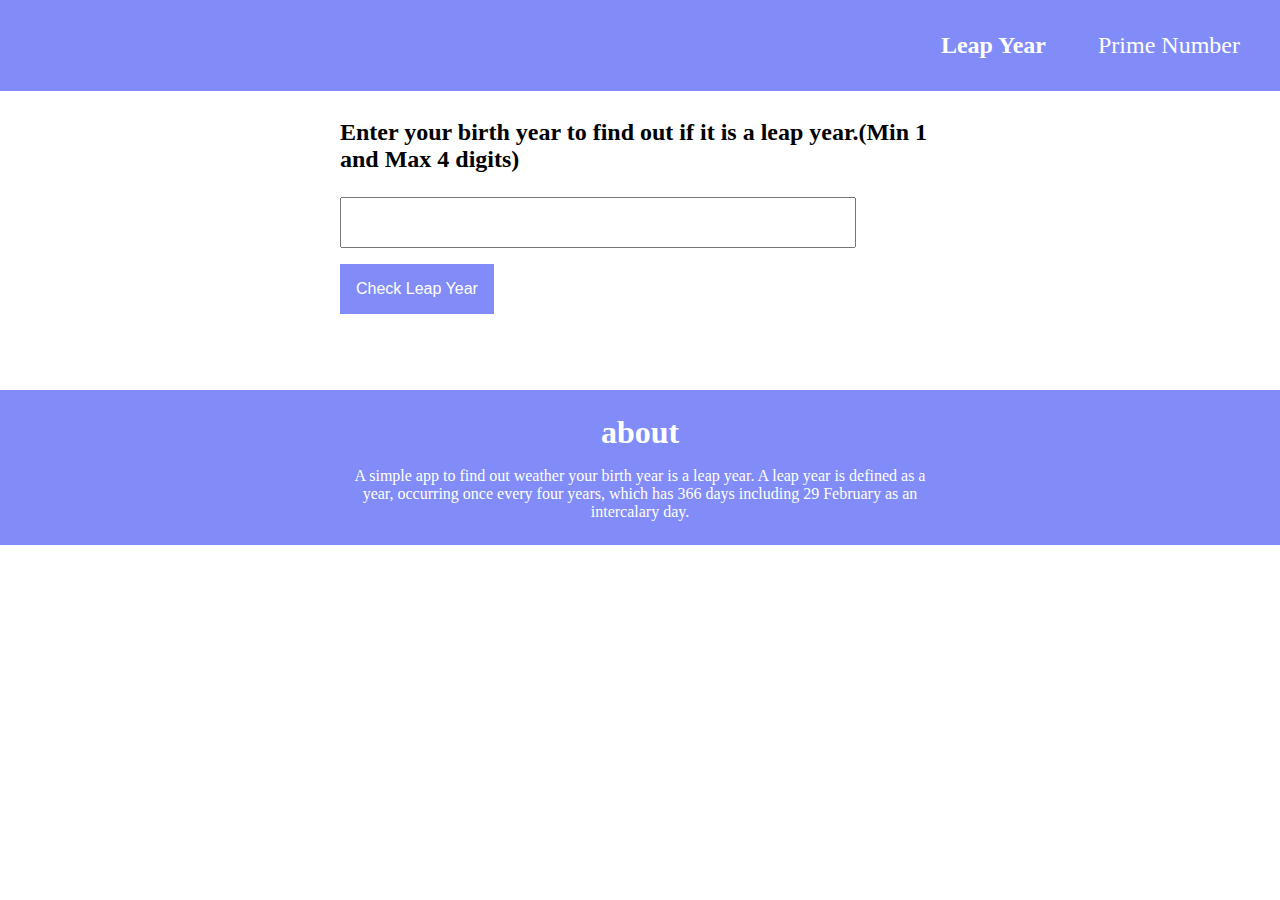
<file: index.html>
<!DOCTYPE html>
<html lang="en">
<head>
    <meta charset="UTF-8">
    <meta http-equiv="X-UA-Compatible" content="IE=edge">
    <meta name="viewport" content="width=device-width, initial-scale=1.0">
    <title>Leap Year</title>

    <link href="styles.css" rel="stylesheet">
</head>
<body>
    
    <nav class="navigation">
        <ul class="list-non-bullet navigation-menu">
            <li class="list-item-inline">
                <a class="link nav-active" href="/">Leap Year</a>
            </li>
            <li class="list-item-inline">
                <a class="link" href="/prime-number.html">Prime Number</a>
            </li>
        </ul>
    </nav>

    <div class="container-center">
        <h2>Enter your birth year to find out if it is a leap year.(Min 1 and Max 4 digits)</p>
        <input id="inputNo" type="number" min="1" max="4">
        <button id="btn-checkLY">Check Leap Year</button>

        <div id="output"></div>
    </div>

    <footer class="footer">
        <h1 class="container-center">about</h1>
        <p class=" container-center">A simple app to find out weather your birth year is a leap year. A leap year is defined as a year, occurring once every four years, which has 366 days including 29 February as an intercalary day.</p>
    </footer>

    <script src="app.js" type="text/javascript"></script>
    
</body>
</html>
</file>
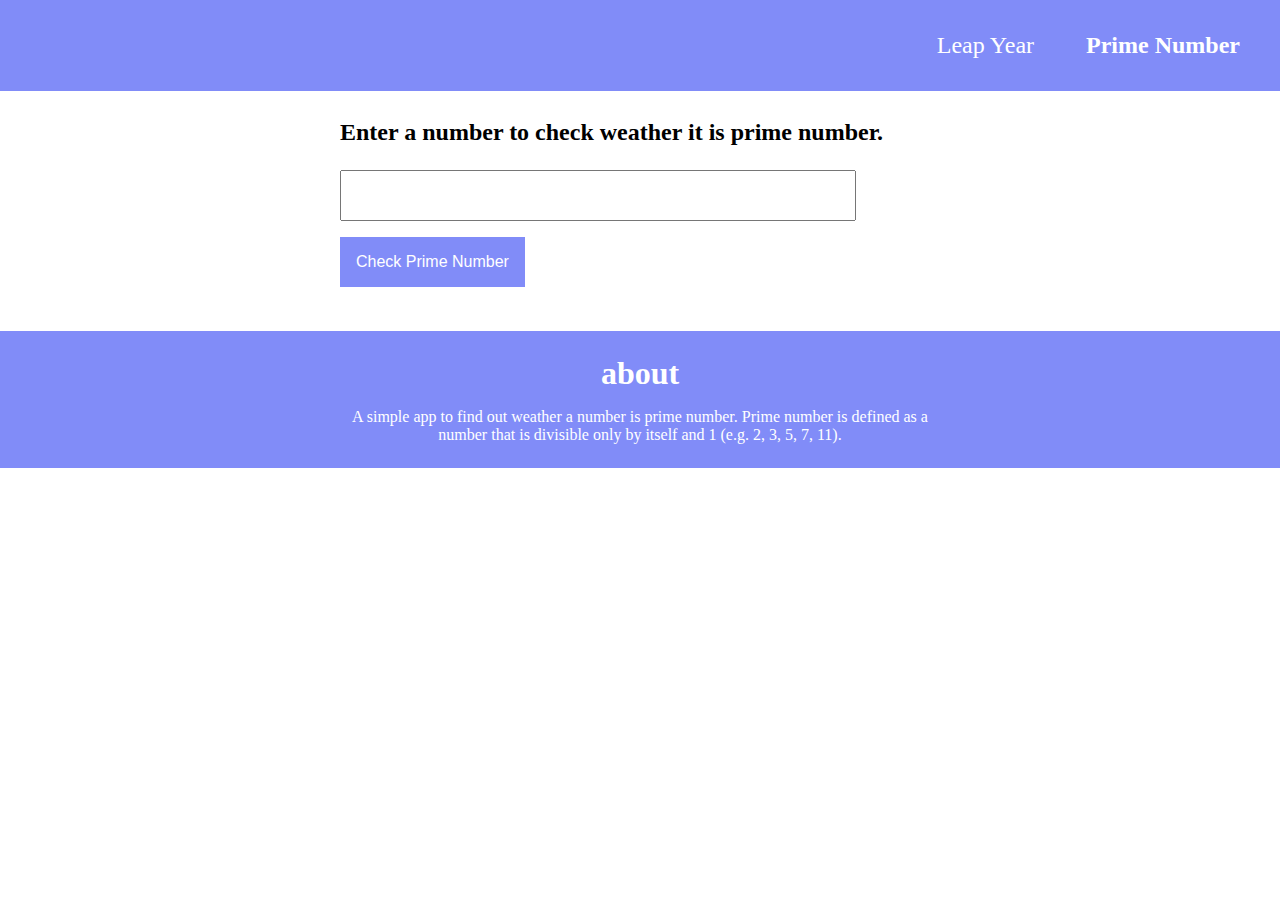
<file: prime-number.html>
<!DOCTYPE html>
<html lang="en">
<head>
    <meta charset="UTF-8">
    <meta http-equiv="X-UA-Compatible" content="IE=edge">
    <meta name="viewport" content="width=device-width, initial-scale=1.0">
    <title>Prime Number</title>

    <link href="styles.css" rel="stylesheet">
</head>

<body>

    <nav class="navigation">
        <ul class="list-non-bullet navigation-menu">
            <li class="list-item-inline">
                <a class="link" href="/">Leap Year</a>
            </li>
            <li class="list-item-inline">
                <a class="link  nav-active" href="/prime-number.html">Prime Number</a>
            </li>
        </ul>
    </nav>

    <div class="container-center">
        <h2>Enter a number to check weather it is prime number.</p>
        <input id="input" type="number" min="1" max="4">
        <button id="btn-checkPN">Check Prime Number</button>

        <div id="outputPN"></div>
    </div>

    <footer class="footer">
        <h1 class="container-center">about</h1>
        <p class=" container-center">A simple app to find out weather a number is prime number. Prime number is defined as a number that is divisible only by itself and 1 (e.g. 2, 3, 5, 7, 11).</p>
    </footer>

    <script src="prime-number-app.js" type="text/javascript"></script>
</body>
</html>
</file>
<file: styles.css>
@import url('https://fonts.googleapis.com/css2?family=Playfair+Display:ital@1&display=swap');

:root {
    --primary-color: #818cf8;
}

body {
    margin: 0;
}

.container-center {
    margin: auto;
    max-width: 600px;
    padding: 0.5rem 1rem;
}

.navigation {
    background-color: var(--primary-color);
    padding: 1rem;
    color: white;
}

.navigation-menu {
    text-align: right;
}

.navigation .nav-active {
    font-weight: bold;
}

.list-item-inline {
    display: inline;
    padding: 0rem 0.5rem;
}

.list-non-bullet {
    list-style: none;
}

.link {
    text-decoration: none;
    padding: 0.5rem 1rem;
    font-size: 1.5rem;
    color: white;
}

input {
    width: 80%;
    padding: 1rem 1rem;
}

button{
    background-color: var(--primary-color);
    color: white;
    border: none;
    padding: 1rem 1rem;
    cursor: pointer;
    font-size: 1rem;
    margin: 1rem 0rem;
}

#output {
    padding: 1rem 0rem;
}

.footer {
    background-color: var(--primary-color);
    padding: 1rem;
    color: white;
    text-align: center;
}
</file>
